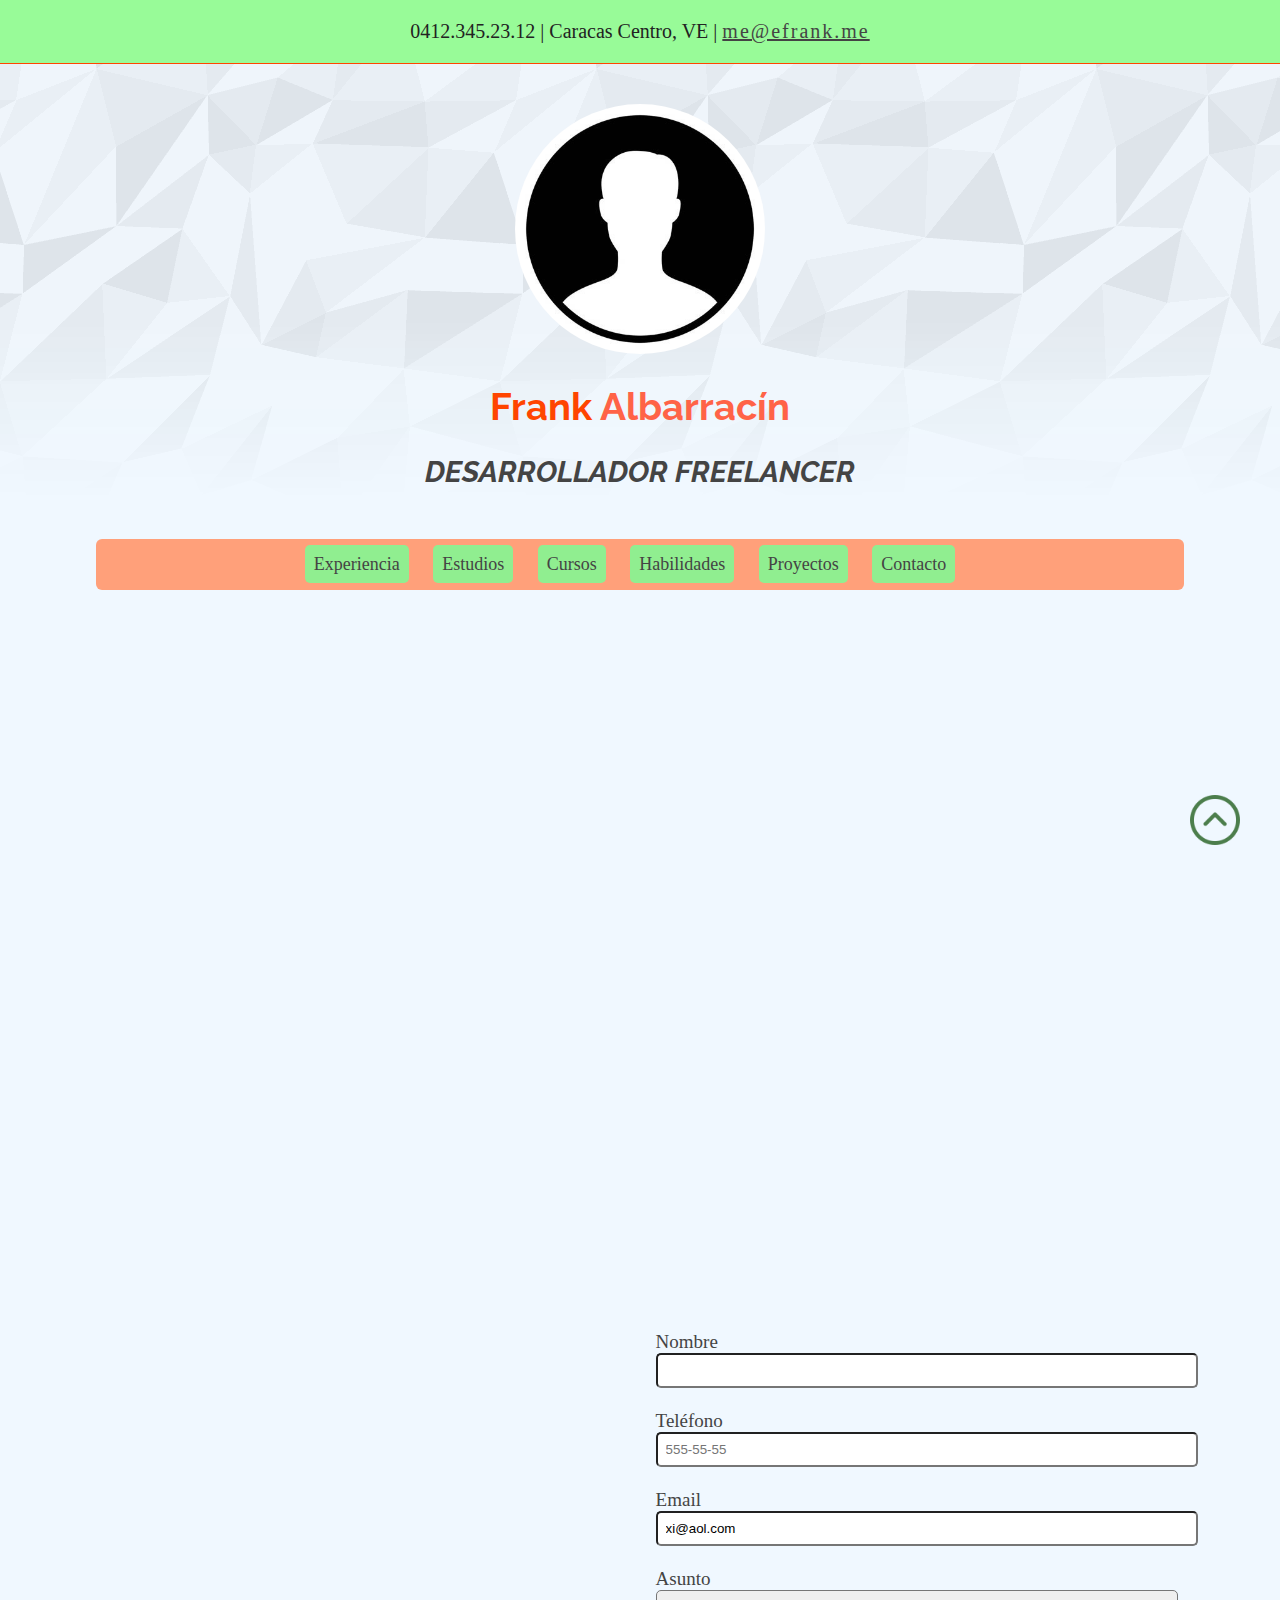
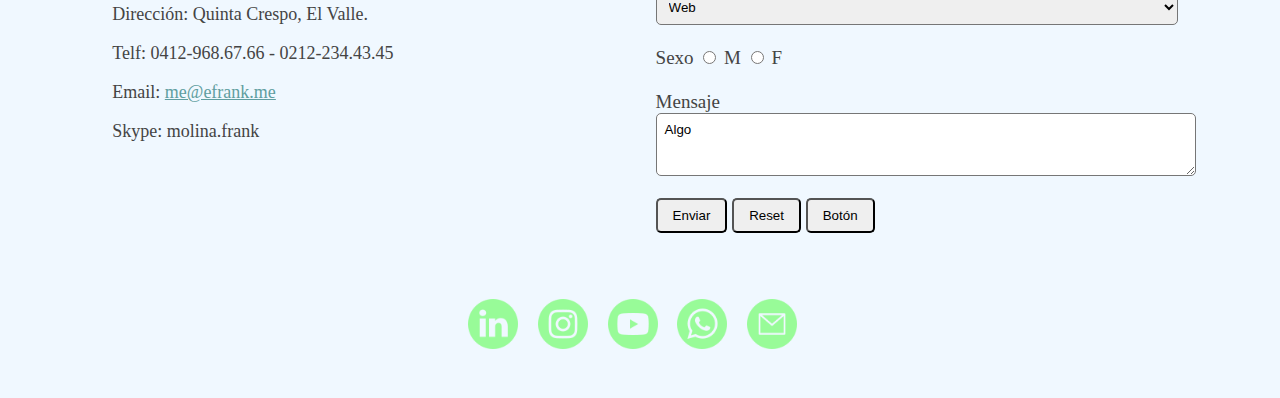
<file: contacto.html>
<!DOCTYPE html>
<html lang="es">
	<head>
		<meta charset="UTF-8" />
		<meta http-equiv="X-UA-Compatible" content="IE=edge" />
		<meta name="viewport" content="width=device-width, initial-scale=1.0" />
		<title>CV Frank A.</title>
		<link rel="stylesheet" href="css/estilos.css" />
		<style>
			/* estilos general  */
			body {
				color: #444444;
			}

			p {
				font-size: 18px;
				/* font-family: "Segoe UI" */
			}

			h1 {
				color: orangered;
			}
		</style>
	</head>
	<body>
		<div class="details" style="font-size: 20px; font-family: 'Segoe UI'">
			<strong>0412.345.23.12</strong>
			|
			<strong>Caracas Centro, VE</strong>
			|
			<strong><a href="">me@efrank.me</a></strong>
		</div>

		<div id="box">
			<p id="top">
				<a href="https://linkedin.com/in/efrankme" target="_blank">
					<img src="img/profile.jpg" width="250" alt="" />
				</a>
			</p>

			<h1>
				Frank
				<span class="tomato">Albarracín</span>
			</h1>

			<h2 id="profesion">Desarrollador Freelancer</h2>

			<p class="menu">
				<a href="index.html#exp">Experiencia</a>
				<a href="index.html#estudios">Estudios</a>
				<a href="index.html#cursos">Cursos</a>
				<a href="index.html#skills">Habilidades</a>
				<a href="index.html#portfolio">Proyectos</a>
				<a href="contacto.html">Contacto</a>
			</p>


      <div>
        <div style="padding:56.25% 0 0 0;position:relative;">
          <iframe src="https://player.vimeo.com/video/191461681?color=ff6347&title=0&byline=0&portrait=0" style="position:absolute;top:0;left:0;width:100%;height:100%;" frameborder="0" allow="fullscreen; picture-in-picture" allowfullscreen></iframe></div>
          <script src="https://player.vimeo.com/api/player.js"></script>

      </div>

      <br>
      <p>&nbsp;</p>

      <div class="col-left">

        <iframe src="https://www.google.com/maps/embed?pb=!1m18!1m12!1m3!1d3922.9035324344845!2d-66.90107568461383!3d10.508263992503842!2m3!1f0!2f0!3f0!3m2!1i1024!2i768!4f13.1!3m3!1m2!1s0x0%3A0x0!2zMTDCsDMwJzI5LjgiTiA2NsKwNTMnNTYuMCJX!5e0!3m2!1ses!2sve!4v1614973848582!5m2!1ses!2sve" width="100%" height="250" style="border:0;" allowfullscreen="" loading="lazy"></iframe>

        <p>Dirección: Quinta Crespo, El Valle. </p>

        <p>Telf: 0412-968.67.66 - 0212-234.43.45</p>
        
        <p>Email: <a href="mailto:me@efrank.me">me@efrank.me</a></p>

        <p>Skype: molina.frank</p>

      </div>

      <div class="col-right">
        <form action="" method="post">
          <label for="">Nombre</label>
          <input type="text" name="nombre" required><br>

          <label>Teléfono</label>
          <input type="tel" name="telf" minlength="7" maxlength="12" required autocomplete="off" placeholder="555-55-55"> <br>

          <label for="">Email</label>
          <input type="email" name="email" value="xi@aol.com"><br>

          <label for="">Asunto</label>
          <select name="asunto">
            <option value="1">Web</option>
            <option value="2">Portal</option>
            <option value="3">App móvil</option>
            <option value="4">Aplicación</option>
          </select><br>

          <label for="">Sexo</label>
          <input type="radio" name="m"> M
          <input type="radio" name="f"> F
          <br>
          <br>
          <label for="">Mensaje</label><br>
          <textarea name="msj" rows="3">Algo</textarea>


          <br>
          <input type="submit" value="Enviar">
          <input type="reset" value="Reset">
          <input type="button" value="Botón">
        
        </form>
      </div>
			
      <br>
      <br>
      <br>
      <br>


			<div class="redes">
				<a href="https://linkedin.com/in/efrank"><img src="img/003-linkedin.png" width="50" alt="" /></a>
				<a href="https://instagram.com/efrank"><img src="img/002-instagram.png" width="50" alt="" /></a>
				<a href="#"><img src="img/004-youtube.png" width="50" alt="" /></a>
				<a href="https://wa.me/45345345"><img src="img/005-whatsapp.png" width="50" alt="" /></a>
				<a href="mailto:me@efrank.me"><img src="img/001-email.png" width="50" alt="" /></a>
			</div>
		</div>

		<div class="up">
			<a href="#top"><img src="img/006-up-arrow.png" width="50" height="50" alt="" /></a>
		</div>

    <br>
    <br>
	</body>
</html>
</file>
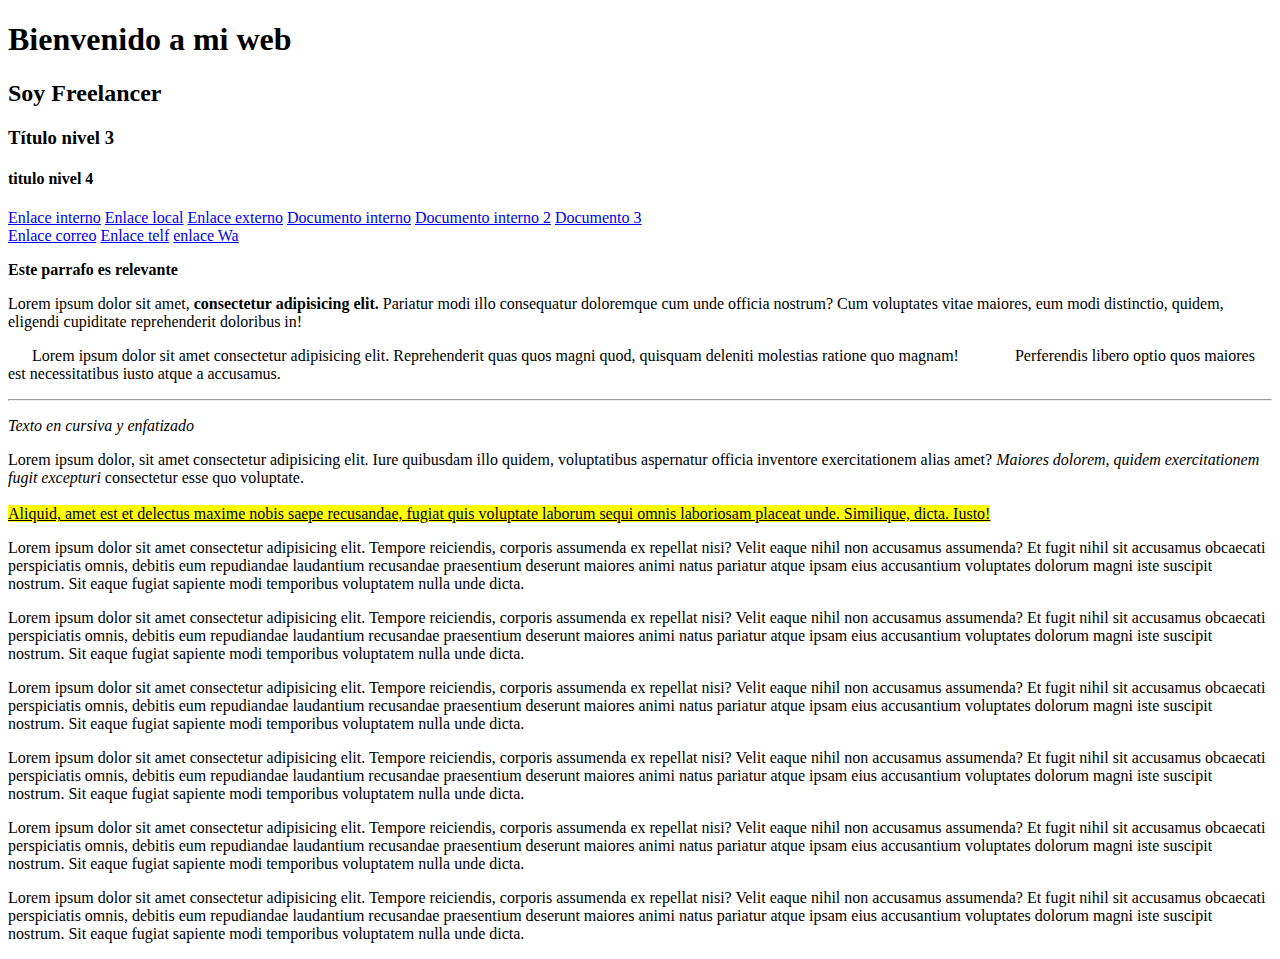
<file: primer.html>
<!DOCTYPE html>
<html lang="es">
  <head>
    <title>Mi Web</title>
    <meta charset="utf-8">
  </head>
  <body>
    <h1>Bienvenido a mi web</h1>
    <h2>Soy Freelancer</h2>
    <h3>Título nivel 3</h3>
    <h4>titulo nivel 4</h4>
    
    <a href="segundo.html#ancla">Enlace interno</a> 
    <a href="#ancla">Enlace local</a>
    <a href="https://twitter.com">Enlace externo</a>
    <a href="docs/doc.pdf">Documento interno</a>
    <a href="img/pic.jpg">Documento interno 2</a>
    <a href="docs/FreeTips2018.zip">Documento 3</a>
    <br>
    <a href="mailto:frank@efrank.me">Enlace correo</a>
    <a href="tel:584241234567">Enlace telf</a>
    <a href="https://t.me/efrank">enlace Wa</a>
    
    <p><strong>Este parrafo es relevante</strong></p>

    <p>Lorem ipsum dolor sit amet, <b>consectetur adipisicing elit.</b> Pariatur modi illo consequatur doloremque cum unde officia nostrum? Cum voluptates vitae maiores, eum modi distinctio, quidem, eligendi cupiditate reprehenderit doloribus in!</p>

    <p> &nbsp;&nbsp;&nbsp;&nbsp;&nbsp;&nbsp;Lorem ipsum dolor sit amet consectetur adipisicing elit. Reprehenderit quas quos magni quod, quisquam deleniti molestias ratione quo magnam! &nbsp;&nbsp;&nbsp;&nbsp;&nbsp;&nbsp;&nbsp;&nbsp;&nbsp;&nbsp;&nbsp;&nbsp;&nbsp;Perferendis libero optio quos maiores est necessitatibus iusto atque a accusamus.</p>

    <hr>

    <p>
      <em>
        Texto en cursiva y enfatizado
      </em>
    </p>

    <!-- Texto muy importante -->
    <p>Lorem ipsum dolor, sit amet consectetur adipisicing elit. Iure quibusdam illo quidem, voluptatibus aspernatur officia inventore exercitationem alias amet? 
      <i>Maiores dolorem, quidem</i> 
      <i>exercitationem fugit excepturi</i>  
      consectetur esse quo voluptate. 
    <br><br>
    <u id="ancla" style="background: yellow;">Aliquid, amet est et delectus maxime nobis saepe recusandae, fugiat quis voluptate laborum sequi omnis laboriosam placeat unde. Similique, dicta. Iusto!</u></p>

    <p>Lorem ipsum dolor sit amet consectetur adipisicing elit. Tempore reiciendis, corporis assumenda ex repellat nisi? Velit eaque nihil non accusamus assumenda? Et fugit nihil sit accusamus obcaecati perspiciatis omnis, debitis eum repudiandae laudantium recusandae praesentium deserunt maiores animi natus pariatur atque ipsam eius accusantium voluptates dolorum magni iste suscipit nostrum. Sit eaque fugiat sapiente modi temporibus voluptatem nulla unde dicta.</p>
    <p>Lorem ipsum dolor sit amet consectetur adipisicing elit. Tempore reiciendis, corporis assumenda ex repellat nisi? Velit eaque nihil non accusamus assumenda? Et fugit nihil sit accusamus obcaecati perspiciatis omnis, debitis eum repudiandae laudantium recusandae praesentium deserunt maiores animi natus pariatur atque ipsam eius accusantium voluptates dolorum magni iste suscipit nostrum. Sit eaque fugiat sapiente modi temporibus voluptatem nulla unde dicta.</p>
    <p>Lorem ipsum dolor sit amet consectetur adipisicing elit. Tempore reiciendis, corporis assumenda ex repellat nisi? Velit eaque nihil non accusamus assumenda? Et fugit nihil sit accusamus obcaecati perspiciatis omnis, debitis eum repudiandae laudantium recusandae praesentium deserunt maiores animi natus pariatur atque ipsam eius accusantium voluptates dolorum magni iste suscipit nostrum. Sit eaque fugiat sapiente modi temporibus voluptatem nulla unde dicta.</p>
    <p>Lorem ipsum dolor sit amet consectetur adipisicing elit. Tempore reiciendis, corporis assumenda ex repellat nisi? Velit eaque nihil non accusamus assumenda? Et fugit nihil sit accusamus obcaecati perspiciatis omnis, debitis eum repudiandae laudantium recusandae praesentium deserunt maiores animi natus pariatur atque ipsam eius accusantium voluptates dolorum magni iste suscipit nostrum. Sit eaque fugiat sapiente modi temporibus voluptatem nulla unde dicta.</p>
    <p>Lorem ipsum dolor sit amet consectetur adipisicing elit. Tempore reiciendis, corporis assumenda ex repellat nisi? Velit eaque nihil non accusamus assumenda? Et fugit nihil sit accusamus obcaecati perspiciatis omnis, debitis eum repudiandae laudantium recusandae praesentium deserunt maiores animi natus pariatur atque ipsam eius accusantium voluptates dolorum magni iste suscipit nostrum. Sit eaque fugiat sapiente modi temporibus voluptatem nulla unde dicta.</p>
    <p>Lorem ipsum dolor sit amet consectetur adipisicing elit. Tempore reiciendis, corporis assumenda ex repellat nisi? Velit eaque nihil non accusamus assumenda? Et fugit nihil sit accusamus obcaecati perspiciatis omnis, debitis eum repudiandae laudantium recusandae praesentium deserunt maiores animi natus pariatur atque ipsam eius accusantium voluptates dolorum magni iste suscipit nostrum. Sit eaque fugiat sapiente modi temporibus voluptatem nulla unde dicta.</p>


  </body>
  </html>
</file>
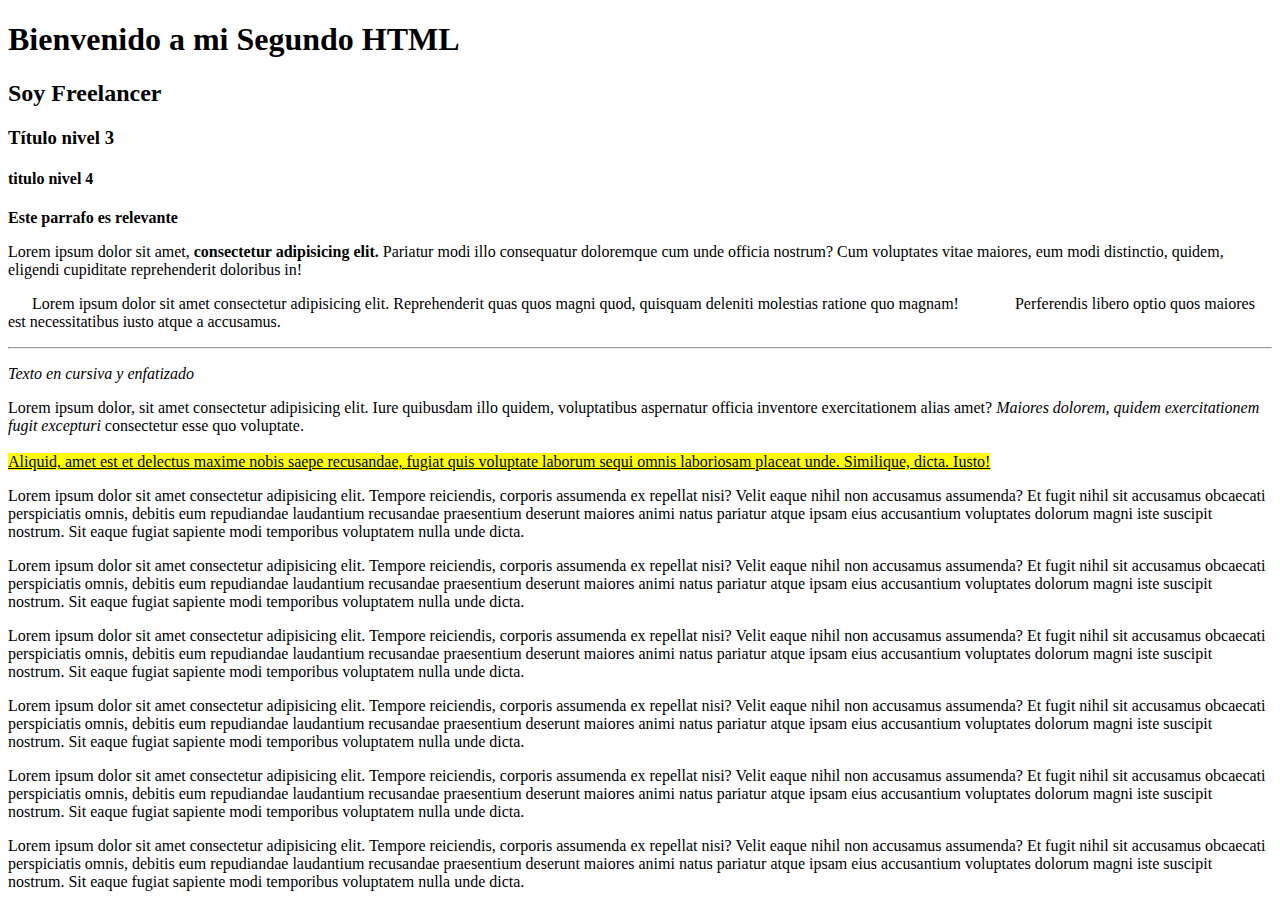
<file: segundo.html>
<!DOCTYPE html>
<html lang="es">
	<head>
		<title>Mi Web</title>
		<meta charset="utf-8" />
	</head>
	<body>
		<h1>Bienvenido a mi Segundo HTML</h1>
		<h2>Soy Freelancer</h2>
		<h3>Título nivel 3</h3>
		<h4>titulo nivel 4</h4>


		<p><strong>Este parrafo es relevante</strong></p>

		<p>
			Lorem ipsum dolor sit amet,
			<b>consectetur adipisicing elit.</b>
			Pariatur modi illo consequatur doloremque cum unde officia nostrum? Cum voluptates
			vitae maiores, eum modi distinctio, quidem, eligendi cupiditate reprehenderit
			doloribus in!
		</p>

		<p>
			&nbsp;&nbsp;&nbsp;&nbsp;&nbsp;&nbsp;Lorem ipsum dolor sit amet consectetur
			adipisicing elit. Reprehenderit quas quos magni quod, quisquam deleniti molestias
			ratione quo magnam!
			&nbsp;&nbsp;&nbsp;&nbsp;&nbsp;&nbsp;&nbsp;&nbsp;&nbsp;&nbsp;&nbsp;&nbsp;&nbsp;Perferendis
			libero optio quos maiores est necessitatibus iusto atque a accusamus.
		</p>

		<hr />

		<p>
			<em>Texto en cursiva y enfatizado</em>
		</p>

		<!-- Texto muy importante -->
		<p>
			Lorem ipsum dolor, sit amet consectetur adipisicing elit. Iure quibusdam illo
			quidem, voluptatibus aspernatur officia inventore exercitationem alias amet?
			<i>Maiores dolorem, quidem</i>
			<i>exercitationem fugit excepturi</i>
			consectetur esse quo voluptate.
			<br />
			<br />
			<u id="ancla" style="background: yellow">
				Aliquid, amet est et delectus maxime nobis saepe recusandae, fugiat quis voluptate
				laborum sequi omnis laboriosam placeat unde. Similique, dicta. Iusto!
			</u>
		</p>

		<p>
			Lorem ipsum dolor sit amet consectetur adipisicing elit. Tempore reiciendis,
			corporis assumenda ex repellat nisi? Velit eaque nihil non accusamus assumenda? Et
			fugit nihil sit accusamus obcaecati perspiciatis omnis, debitis eum repudiandae
			laudantium recusandae praesentium deserunt maiores animi natus pariatur atque ipsam
			eius accusantium voluptates dolorum magni iste suscipit nostrum. Sit eaque fugiat
			sapiente modi temporibus voluptatem nulla unde dicta.
		</p>
		<p>
			Lorem ipsum dolor sit amet consectetur adipisicing elit. Tempore reiciendis,
			corporis assumenda ex repellat nisi? Velit eaque nihil non accusamus assumenda? Et
			fugit nihil sit accusamus obcaecati perspiciatis omnis, debitis eum repudiandae
			laudantium recusandae praesentium deserunt maiores animi natus pariatur atque ipsam
			eius accusantium voluptates dolorum magni iste suscipit nostrum. Sit eaque fugiat
			sapiente modi temporibus voluptatem nulla unde dicta.
		</p>
		<p>
			Lorem ipsum dolor sit amet consectetur adipisicing elit. Tempore reiciendis,
			corporis assumenda ex repellat nisi? Velit eaque nihil non accusamus assumenda? Et
			fugit nihil sit accusamus obcaecati perspiciatis omnis, debitis eum repudiandae
			laudantium recusandae praesentium deserunt maiores animi natus pariatur atque ipsam
			eius accusantium voluptates dolorum magni iste suscipit nostrum. Sit eaque fugiat
			sapiente modi temporibus voluptatem nulla unde dicta.
		</p>
		<p>
			Lorem ipsum dolor sit amet consectetur adipisicing elit. Tempore reiciendis,
			corporis assumenda ex repellat nisi? Velit eaque nihil non accusamus assumenda? Et
			fugit nihil sit accusamus obcaecati perspiciatis omnis, debitis eum repudiandae
			laudantium recusandae praesentium deserunt maiores animi natus pariatur atque ipsam
			eius accusantium voluptates dolorum magni iste suscipit nostrum. Sit eaque fugiat
			sapiente modi temporibus voluptatem nulla unde dicta.
		</p>
		<p>
			Lorem ipsum dolor sit amet consectetur adipisicing elit. Tempore reiciendis,
			corporis assumenda ex repellat nisi? Velit eaque nihil non accusamus assumenda? Et
			fugit nihil sit accusamus obcaecati perspiciatis omnis, debitis eum repudiandae
			laudantium recusandae praesentium deserunt maiores animi natus pariatur atque ipsam
			eius accusantium voluptates dolorum magni iste suscipit nostrum. Sit eaque fugiat
			sapiente modi temporibus voluptatem nulla unde dicta.
		</p>
		<p>
			Lorem ipsum dolor sit amet consectetur adipisicing elit. Tempore reiciendis,
			corporis assumenda ex repellat nisi? Velit eaque nihil non accusamus assumenda? Et
			fugit nihil sit accusamus obcaecati perspiciatis omnis, debitis eum repudiandae
			laudantium recusandae praesentium deserunt maiores animi natus pariatur atque ipsam
			eius accusantium voluptates dolorum magni iste suscipit nostrum. Sit eaque fugiat
			sapiente modi temporibus voluptatem nulla unde dicta.
		</p>
	</body>
</html>
</file>
<file: css/estilos.css>
@import url("https://fonts.googleapis.com/css2?family=Raleway:wght@300;400;700&display=swap");

html {
	scroll-behavior: smooth;
}

body {
	font-family: "Segoe UI";
	font-size: 19px;
	background-color: aliceblue;
	margin: 0;
	background-image: url(../img/bg.png);
	background-repeat: repeat-x;
}

h1,
h2 {
	font-family: "Raleway", sans-serif;
}

h1,
h2,
h3 {
	text-align: center;
}

h2 {
	font-style: italic;
}

h3 {
	font-weight: 600;
	font-variant: small-caps;
	font-size: 1.25em;
	color: tomato;
	border-bottom: 1px dotted;
	width: 60%;
	margin: 40px auto;
}

a {
	color: CadetBlue;
}

#box {
	width: 85%;
	margin: auto;
}

.menu {
	margin: 50px 0;
	background: lightsalmon;
	padding: 15px;
	border-radius: 6px;
}

.menu a {
	margin-right: 20px;
	padding: 8px;
	background: lightgreen;
	color: #444;
	text-decoration: none;
	border-radius: 5px;
	border: 1px solid transparent;
	transition: all 300ms;
}

.menu a:hover {
	border: 1px solid orangered;
	background: tomato;
	color: white;
	padding: 10px;
}

.details,
.menu,
#top {
	text-align: center;
}

.details {
	background: palegreen;
	padding: 20px;
	border-bottom: 1px ridge orangered;
	margin-bottom: 40px;
	color: #222;
}

.details a {
	color: #444;
	letter-spacing: 2px;
}

.details strong {
	font-weight: 500;
}

#profesion {
	text-transform: uppercase;
	text-decoration: none;
}

#top img {
	border-radius: 50%;
}

.con-borde {
	text-decoration: underline;
}

.tomato {
	color: tomato;
}

.listado {
	margin-left: 20%;
}

.listado li {
	line-height: 1.5;
}

.listado > li {
	margin: 20px auto;
}

.redes {
	text-align: center;
}

.redes a {
	margin-right: 15px;
}

.col-2 {
	column-count: 2;
	/* column-width: 300px; */
	column-gap: 40px;
	column-rule: 1px dotted #ff6347;
}

.col-2 > * {
	margin: 0;
}

.col-2 h4 {
	margin-bottom: 40px;
	text-align: center;
}

.col-2 ul {
	list-style: none;
	text-align: center;
	line-height: 2;
}

.table {
	border: 1px solid gainsboro;
	text-align: center;
	margin: auto;
}

.table td {
	padding: 10px;
}

.table img {
	border-radius: 5px;
	filter: sepia(70%);
	transition: all .2s;
}

.table img:hover {
	filter: sepia(0);
}

.button {
	border: 2px ridge rgb(118, 181, 184);
	padding: 10px 30px;
	background: cadetblue;
	color: white;
	border-radius: 5px;
	text-decoration: none;
}

.button.white {
	border: 2px solid;
	background: transparent;
	color: cadetblue; /* inherit - initial*/
}

.button.orange {
	border: 2px solid;
	background: transparent;
	color: orangered; /* inherit - initial*/
}

.up img {
	filter: brightness(50%);
}

.up {
	position: fixed;
	bottom: 50px;
	right: 40px;
}

.col-left, .col-right {
	width: 48%;
	display: inline-block;
	vertical-align: top;
	padding-left: 1.5%;
}

input, textarea, select {
	width: 100%;
	display: block;
	padding: 8px;
	border-radius: 5px;
	font-family: Verdana, Geneva, Tahoma, sans-serif;
}

input:hover, select:hover {
	border: 2px groove #ff6347
}

input[type="radio"],
input[type="submit"],
input[type="reset"],
input[type="button"] {
	width: initial;
	display: initial;
	padding: 8px 15px;
}
</file>
